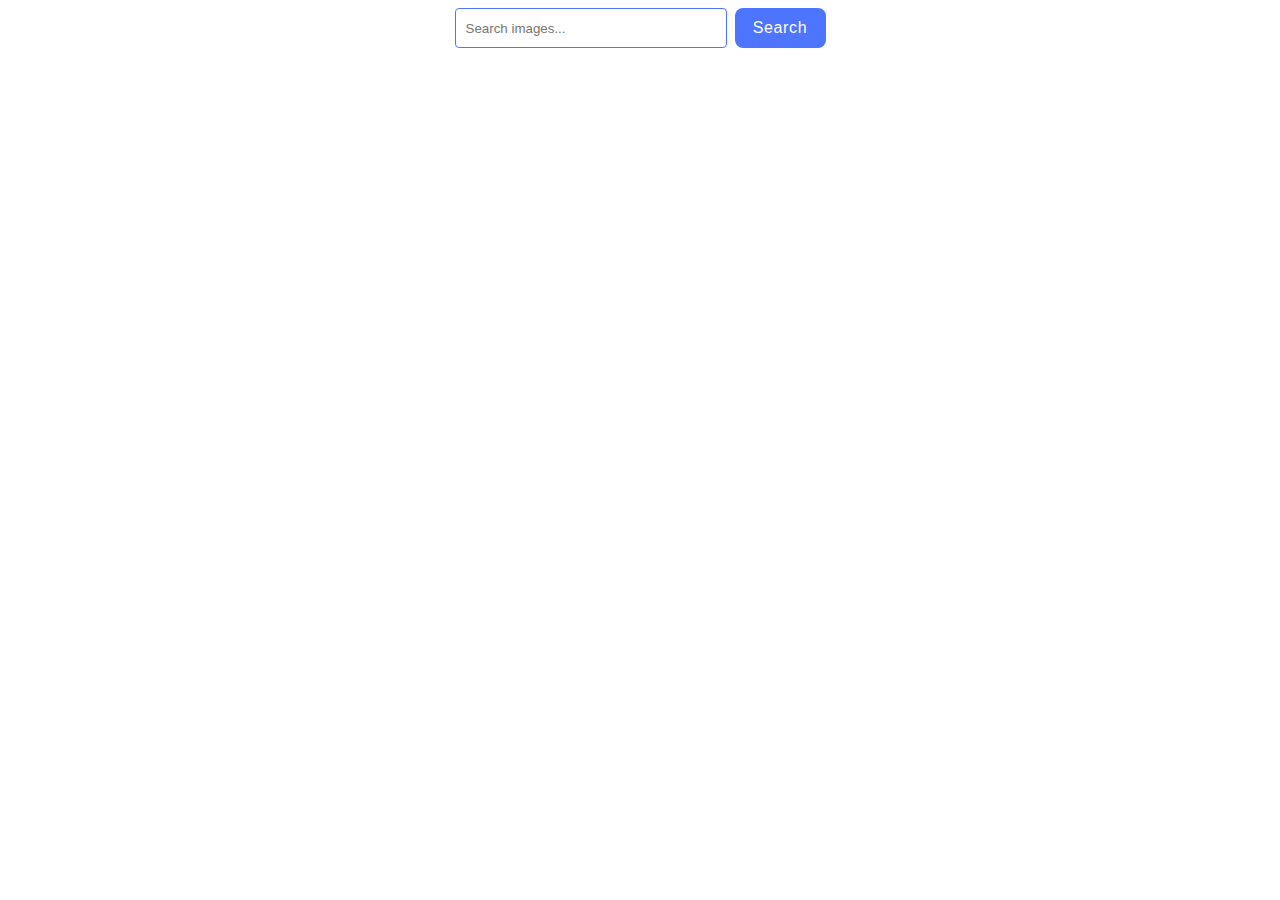
<file: src/index.html>
<!DOCTYPE html>
<html lang="en">
  <head>
    <meta charset="UTF-8" />
    <meta name="viewport" content="width=device-width, initial-scale=1.0" />
    <title>Homework 11</title>
    <link rel="stylesheet" href="./css/styles.css" />
  </head>
  <body>
    <div>
      <form class="search-form">
        <input type="search" placeholder="Search images..." autofocus />
        <button type="submit">Search</button>
      </form>
      <div class="loader" style="display: none"></div>

      <ul class="list" style="padding-left: 0"></ul>
    </div>

    <script type="module" src="./main.js" defer></script>
  </body>
</html>
</file>
<file: src/css/styles.css>
body {
  font-family: 'Montserrat', sans-serif;
}

.loader {
  position: fixed;
  top: 50%;
  left: 50%;
  width: 50px;
  aspect-ratio: 1;
  border-radius: 50%;
  background: radial-gradient(farthest-side, #1687ff 94%, #0000) top/8px 8px
      no-repeat,
    conic-gradient(#0000 30%, #1696ff);
  -webkit-mask: radial-gradient(farthest-side, #0000 calc(100% - 8px), #000 0);
  animation: spin 1s infinite linear;
}

@keyframes spin {
  100% {
    transform: rotate(1turn);
  }
}

.search-form {
  display: flex;
  align-items: flex-start;
  justify-content: center;
  flex-direction: row;
  gap: 8px;
}

input[type='search'] {
  width: 272px;
  height: 40px;
  outline: none;
  border: 1px solid #808080;
  border-radius: 4px;
  padding-left: 10px;
}

input[type='search']:hover {
  border: 1px solid #000;
}

input[type='search']:focus {
  border: 1px solid #4e75ff;
}

.list {
  display: flex;
  flex-wrap: wrap;
  justify-content: center;
  gap: 24px;
}

.gallery-item {
  display: flex;
  flex-direction: column;
  border: 1px solid #808080;
}

.info {
  display: flex;
  align-items: center;
  gap: 25px;
  width: 340px;
  height: 48px;
  background: #fff;
  padding-left: 20px;
}

img {
  object-fit: cover;
}

.info-text {
  display: flex;
  flex-direction: column;
  align-items: center;
  font-weight: 400;
  font-size: 12px;
  line-height: 2;
  letter-spacing: 0.04em;
  color: #2e2f42;
}

.bold-text {
  font-weight: 900;
  font-size: 12px;
  line-height: 1.33333;
  letter-spacing: 0.04em;
  color: #2e2f42;
}

button[type='submit'] {
  display: flex;
  align-items: center;
  justify-content: center;
  border-radius: 8px;
  width: 91px;
  height: 40px;
  background: #4e75ff;
  border: none;
  font-weight: 500;
  font-size: 16px;
  line-height: 1.5;
  letter-spacing: 0.04em;
  color: #fff;
}

button[type='submit']:hover {
  background: #6c8cff;
}
</file>
